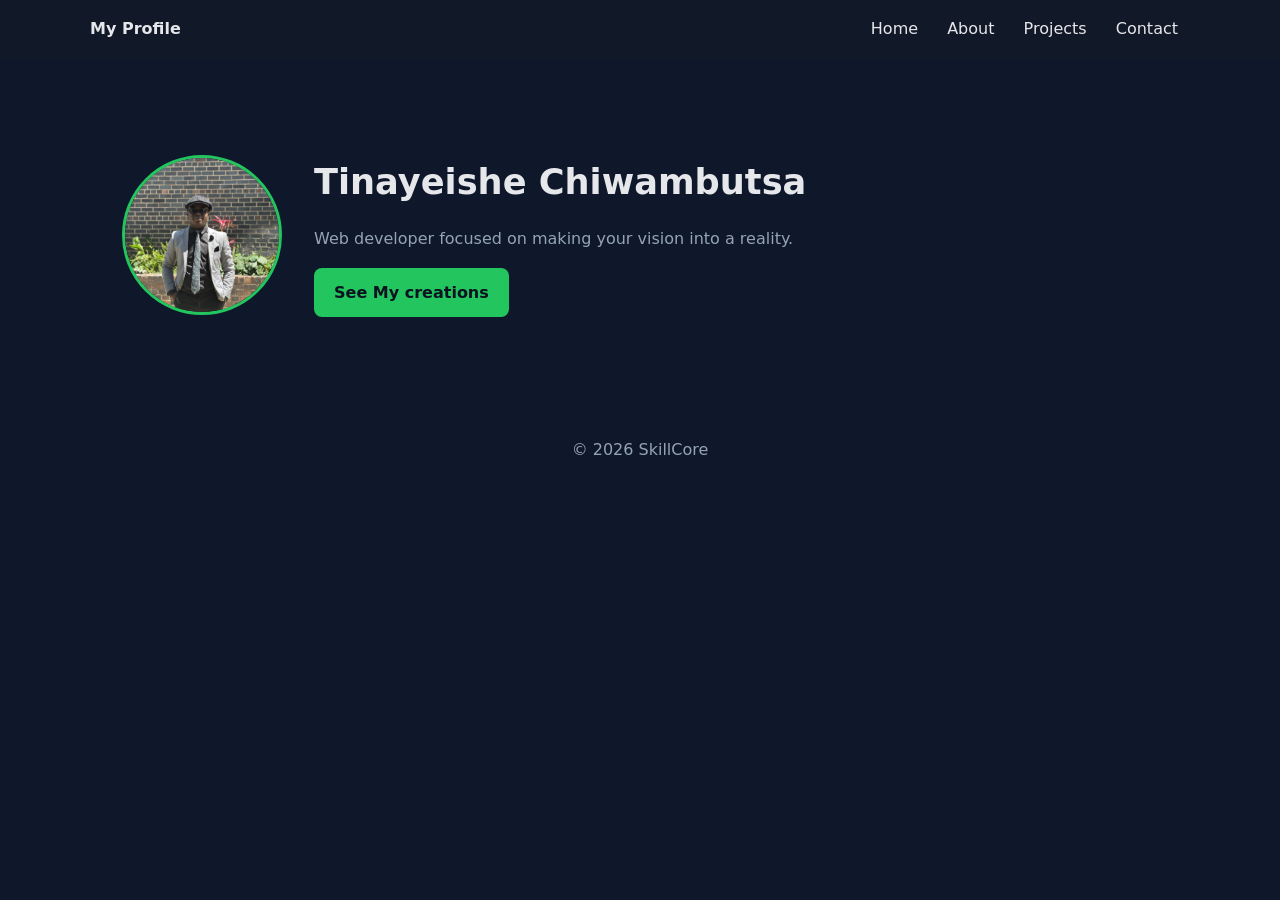
<file: index.html>
<!DOCTYPE html>
<html lang="en">
<head>
  <meta charset="UTF-8" />
  <meta name="viewport" content="width=device-width, initial-scale=1.0"/>
  <title>Home | My Profile</title>
  <link rel="stylesheet" href="style.css" />
</head>
<body>
  <nav>
    <div class="nav-container">
      <strong>My Profile</strong>
      <div>
        <a href="index.html">Home</a>
        <a href="about.html">About</a>
        <a href="projects.html">Projects</a>
        <a href="contact.html">Contact</a>
      </div>
    </div>
  </nav>

  <main>
    <section class="hero">
  <img src="profile.jpeg" alt="Profile photo">
  <div class="hero-text">
    <h1>Tinayeishe Chiwambutsa</h1>
    <p>Web developer focused on making your vision into a reality.</p>
    <a class="btn" href="projects.html">See My creations</a>
  </div>
</section>
  </main>

  <footer>© 2026 SkillCore</footer>
</body>
</html>
</file>
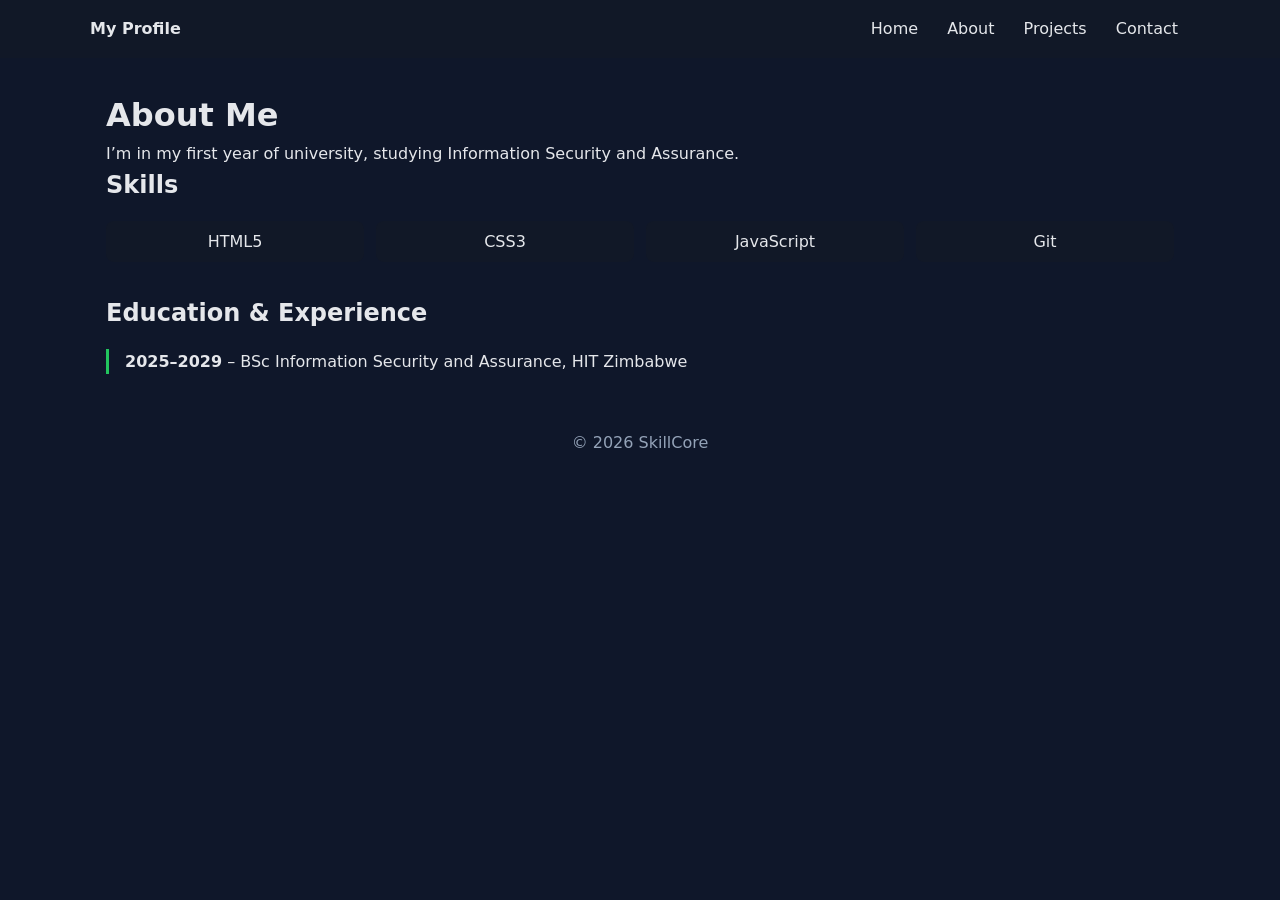
<file: about.html>
<!DOCTYPE html>
<html lang="en">
<head>
  <meta charset="UTF-8" />
  <meta name="viewport" content="width=device-width, initial-scale=1.0"/>
  <title>About | My Portfolio</title>
  <link rel="stylesheet" href="style.css" />
</head>
<body>
  <nav>
    <div class="nav-container">
      <strong>My Profile</strong>
      <div>
        <a href="index.html">Home</a>
        <a href="about.html">About</a>
        <a href="projects.html">Projects</a>
        <a href="contact.html">Contact</a>
      </div>
    </div>
  </nav>

  <main>
    <h1>About Me</h1>
    <p>I’m in my first year of university, studying Information Security and Assurance.</p>

    <h2>Skills</h2>
    <div class="skills">
      <div class="skill">HTML5</div>
      <div class="skill">CSS3</div>
      <div class="skill">JavaScript</div>
      <div class="skill">Git</div>
    </div>

    <h2>Education & Experience</h2>
    <div class="timeline">
      <div class="timeline-item">
        <strong>2025–2029</strong> – BSc Information Security and Assurance, HIT Zimbabwe
      </div>
    </div>
  </main>

  <footer>© 2026 SkillCore</footer>
</body>
</html>
</file>
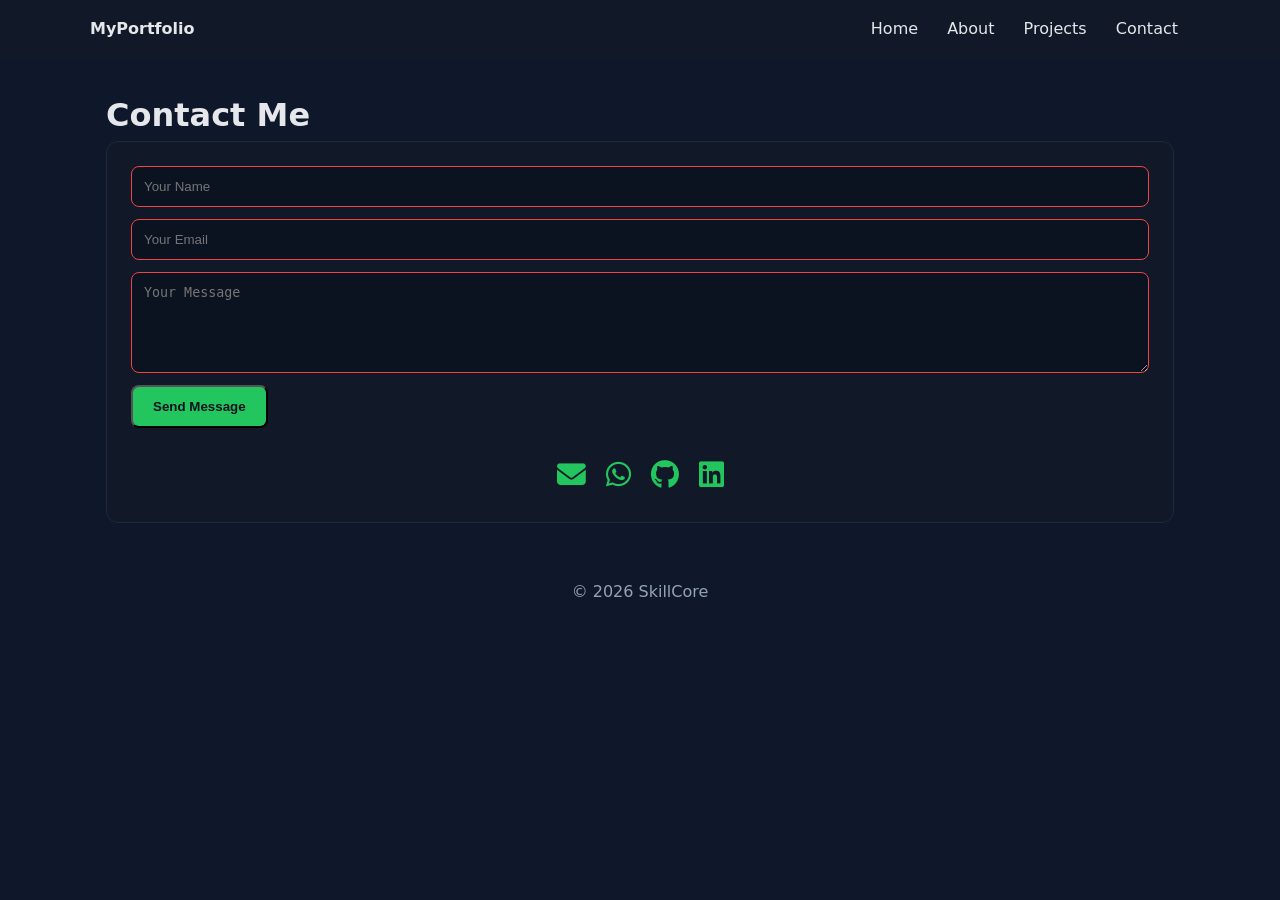
<file: contact.html>
<!DOCTYPE html>
<html lang="en">
<head>
  <meta charset="UTF-8" />
  <meta name="viewport" content="width=device-width, initial-scale=1.0"/>
  <title>Contact | My Portfolio</title>
  <link rel="stylesheet" href="style.css" />
  <link rel="stylesheet" href="https://cdnjs.cloudflare.com/ajax/libs/font-awesome/6.5.2/css/all.min.css" />
</head>
<body>
  <nav>
    <div class="nav-container">
      <strong>MyPortfolio</strong>
      <div>
        <a href="index.html">Home</a>
        <a href="about.html">About</a>
        <a href="projects.html">Projects</a>
        <a href="contact.html">Contact</a>
      </div>
    </div>
  </nav>

  <main>
    <h1>Contact Me</h1>

    <div class="contact-wrapper">
      <form action="#" method="post">
        <input type="text" name="name" placeholder="Your Name" required />
        <input type="email" name="email" placeholder="Your Email" required />
        <textarea name="message" rows="5" placeholder="Your Message" required></textarea>
        <button class="btn" type="submit">Send Message</button>
      </form>

      <div class="socials">
        <a href="mailto:magabatinaye@gmail.com" aria-label="Email">
          <i class="fa-solid fa-envelope"></i>
        </a>
        <a href="https://wa.me/263777221042" target="_blank" aria-label="WhatsApp">
          <i class="fa-brands fa-whatsapp"></i>
        </a>
        <a href="https://github.com/tinaye-creator" target="_blank" aria-label="GitHub">
          <i class="fa-brands fa-github"></i>
        </a>
        <a href="https://linkedin.com/in/tinayeishe-chiwambutsa-361631354" target="_blank" aria-label="LinkedIn">
          <i class="fa-brands fa-linkedin"></i>
        </a>
      </div>
    </div>
  </main>

  <footer>© 2026 SkillCore</footer>
</body>
</html>
</file>
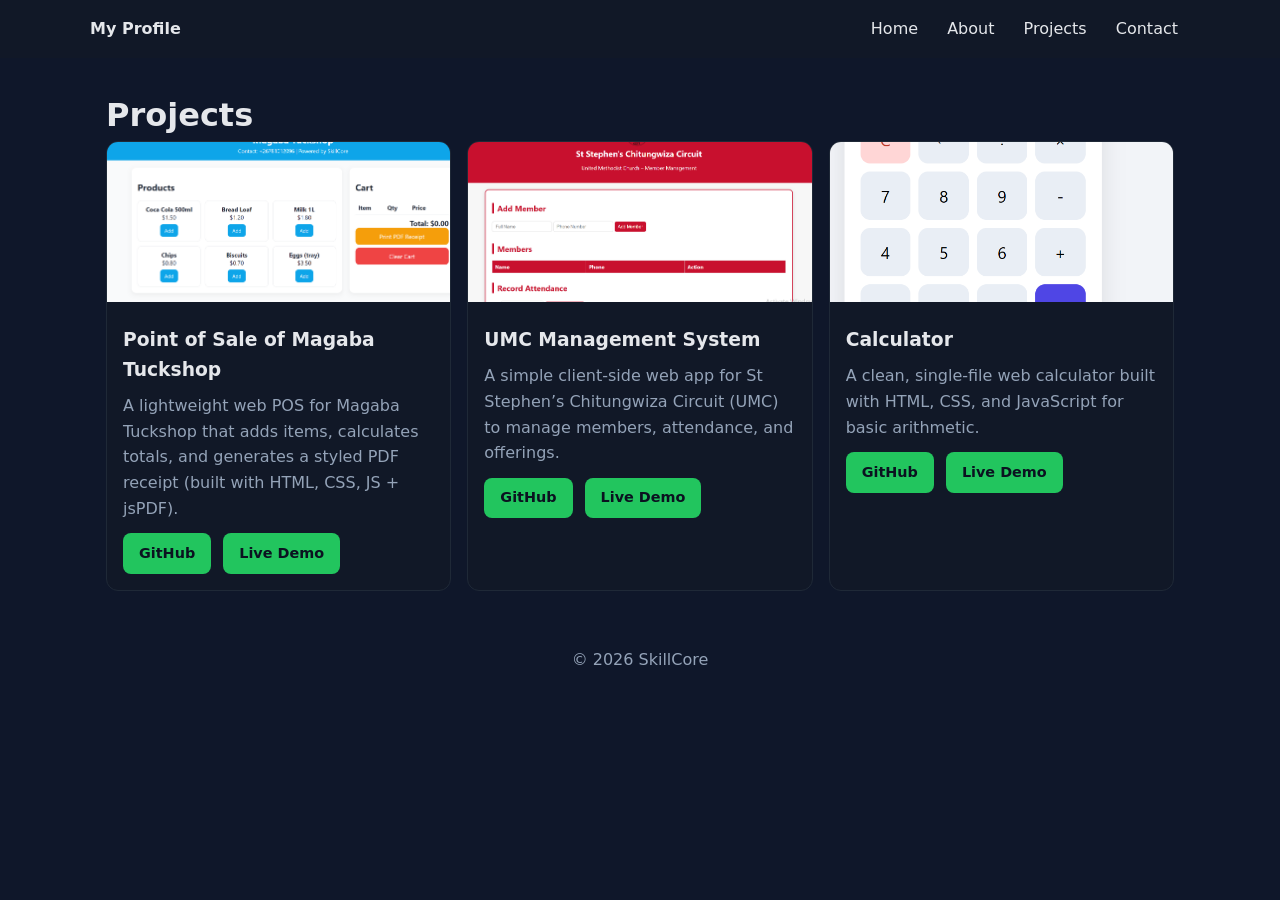
<file: projects.html>
<!DOCTYPE html>
<html lang="en">
<head>
  <meta charset="UTF-8" />
  <meta name="viewport" content="width=device-width, initial-scale=1.0"/>
  <title>Projects | My Portfolio</title>
  <link rel="stylesheet" href="style.css" />
</head>
<body>
  <nav>
    <div class="nav-container">
      <strong>My Profile</strong>
      <div>
        <a href="index.html">Home</a>
        <a href="about.html">About</a>
        <a href="projects.html">Projects</a>
        <a href="contact.html">Contact</a>
      </div>
    </div>
  </nav>

  
  <main>
    <h1>Projects</h1>
    <div class="projects">
      <article class="card">
        <img src="project1.png" alt="Project 1 placeholder">
        <div class="card-body">
          <h3>Point of Sale of Magaba Tuckshop</h3>
          <p>A lightweight web POS for Magaba Tuckshop that adds items, calculates totals, and generates a styled PDF receipt (built with HTML, CSS, JS + jsPDF).</p>
            <div class="project-links">
            <a class="btn btn-small" href="https://github.com/tinaye-creator/Point-of-Sale.git" target="_blank">GitHub</a>
      <a class="btn btn-small" href="https://magabastore.netlify.app/" target="_blank">Live Demo</a>
        </div>
      </article>

      <article class="card">
        <img src="project2.png" alt="Project 2 placeholder">
        <div class="card-body">
          <h3>UMC Management System</h3>
          <p>A simple client-side web app for St Stephen’s Chitungwiza Circuit (UMC) to manage members, attendance, and offerings.</p>
            <div class="project-links">
            <a class="btn btn-small" href="https://github.com/tinaye-creator/Church-Mgt-System.git" target="_blank">GitHub</a>
      <a class="btn btn-small" href="https://ststephensumc.netlify.app/" target="_blank">Live Demo</a>

      </div>
    </div>
      </article>
      <article class="card">
        <img src="project3.png" alt="Project 3 placeholder">
        <div class="card-body">
          <h3>Calculator</h3>
          <p>A clean, single-file web calculator built with HTML, CSS, and JavaScript for basic arithmetic.</p>
         <div class="project-links">
            <a class="btn btn-small" href="https://github.com/tinaye-creator/Calculator.git" target="_blank">GitHub</a>
      <a class="btn btn-small" href="https://simplecalculatoru.netlify.app/" target="_blank">Live Demo</a>
        </div>
        </div>
      </article>
    </div>
  </main>
  <footer>© 2026 SkillCore</footer>
</body>
</html>
</file>
<file: style.css>
/* style.css */
:root {
  --bg: #0f172a;
  --panel: #111827;
  --text: #e5e7eb;
  --accent: #22c55e;
  --muted: #94a3b8;
}

* { box-sizing: border-box; margin: 0; padding: 0; }

body {
  font-family: system-ui, -apple-system, Segoe UI, Roboto, Arial;
  background: var(--bg);
  color: var(--text);
  line-height: 1.6;
}

/* Navigation */
nav {
  background: var(--panel);
  padding: 1rem;
  position: sticky;
  top: 0;
  z-index: 10;
}
nav .nav-container {
  max-width: 1100px;
  margin: 0 auto;
  display: flex;
  justify-content: space-between;
  align-items: center;
}
nav a {
  color: var(--text);
  text-decoration: none;
  margin: 0 .75rem;
  font-weight: 500;
}
nav a:hover { color: var(--accent); }

/* Layout */
main {
  max-width: 1100px;
  margin: 2rem auto;
  padding: 0 1rem;
}

/* Home */
.hero {
  display: flex;
  flex-direction: column;
  align-items: center;
  text-align: center;
  gap: 2rem;
  padding: 4rem 1rem;
}
.hero img {
  width: 160px;
  height: 160px;
  border-radius: 50%;
  object-fit: cover;
  border: 3px solid var(--accent);
}
.hero-text {
  display: flex;
  flex-direction: column;
  gap: 1rem;
}
.hero-text h1 { font-size: 2.2rem; margin: 0; }
.hero-text p { margin: 0; color: var(--muted); max-width: 600px; }

.btn {
  background: var(--accent);
  color: #0b1220;
  padding: .75rem 1.25rem;
  border-radius: .5rem;
  text-decoration: none;
  font-weight: 600;
  width: fit-content;
}
.btn:hover { opacity: .9; }

/* About */
.skills {
  display: grid;
  grid-template-columns: repeat(auto-fit, minmax(140px, 1fr));
  gap: .75rem;
  margin: 1rem 0 2rem;
}
.skill {
  background: var(--panel);
  padding: .5rem .75rem;
  border-radius: .5rem;
  text-align: center;
}
.timeline {
  border-left: 3px solid var(--accent);
  padding-left: 1rem;
}
.timeline-item { margin: 1rem 0; }

/* Projects */
.projects {
  display: grid;
  grid-template-columns: repeat(auto-fit, minmax(260px, 1fr));
  gap: 1rem;
}
.card {
  background: var(--panel);
  border-radius: .75rem;
  overflow: hidden;
  border: 1px solid #1f2937;
}
.card img { width: 100%; height: 160px; object-fit: cover; }
.card-body { padding: 1rem; }
.card-body h3 { margin-bottom: .5rem; }
.card-body p { margin-bottom: .75rem; color: var(--muted); }

.project-links {
  display: flex;
  gap: .75rem;
  flex-wrap: wrap;
}
.btn-small { padding: .55rem 1rem; font-size: .9rem; }

/* Contact */
.contact-wrapper {
  background: var(--panel);
  padding: 1.5rem;
  border-radius: .75rem;
  border: 1px solid #1f2937;
}
form {
  display: grid;
  gap: .75rem;
  margin-bottom: 1.5rem;
}
input, textarea {
  padding: .75rem;
  border: 1px solid #334155;
  border-radius: .5rem;
  background: #0b1220;
  color: var(--text);
}
input:invalid, textarea:invalid { border-color: #ef4444; }

/* Social icons */
.socials {
  display: flex;
  gap: 1.25rem;
  justify-content: center;
}
.socials a {
  color: var(--accent);
  font-size: 1.8rem;
  transition: transform .2s ease, opacity .2s ease;
}
.socials a:hover {
  transform: translateY(-3px);
  opacity: .85;
}

/* Footer */
footer {
  text-align: center;
  padding: 1.5rem;
  color: var(--muted);
}

/* Responsive */
@media (min-width: 768px) {
  .hero { flex-direction: row; text-align: left; }
}
</file>
